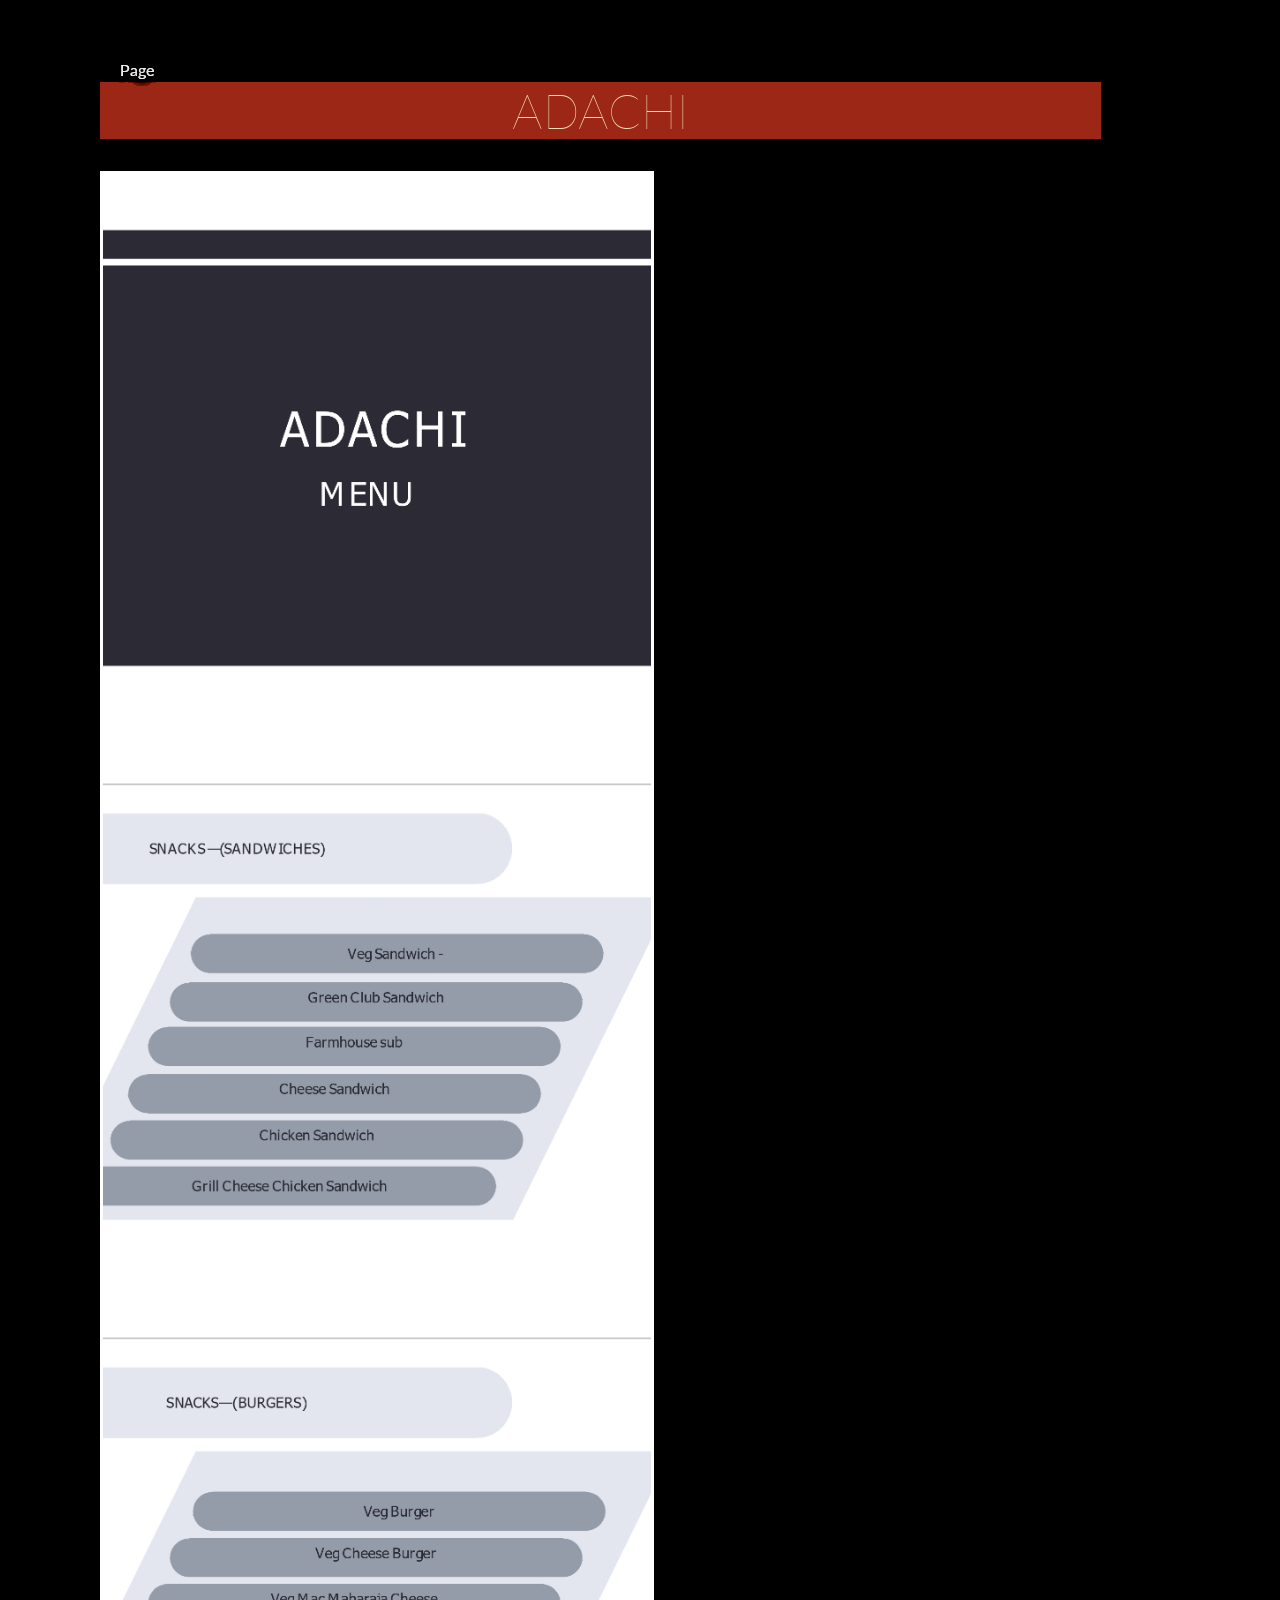
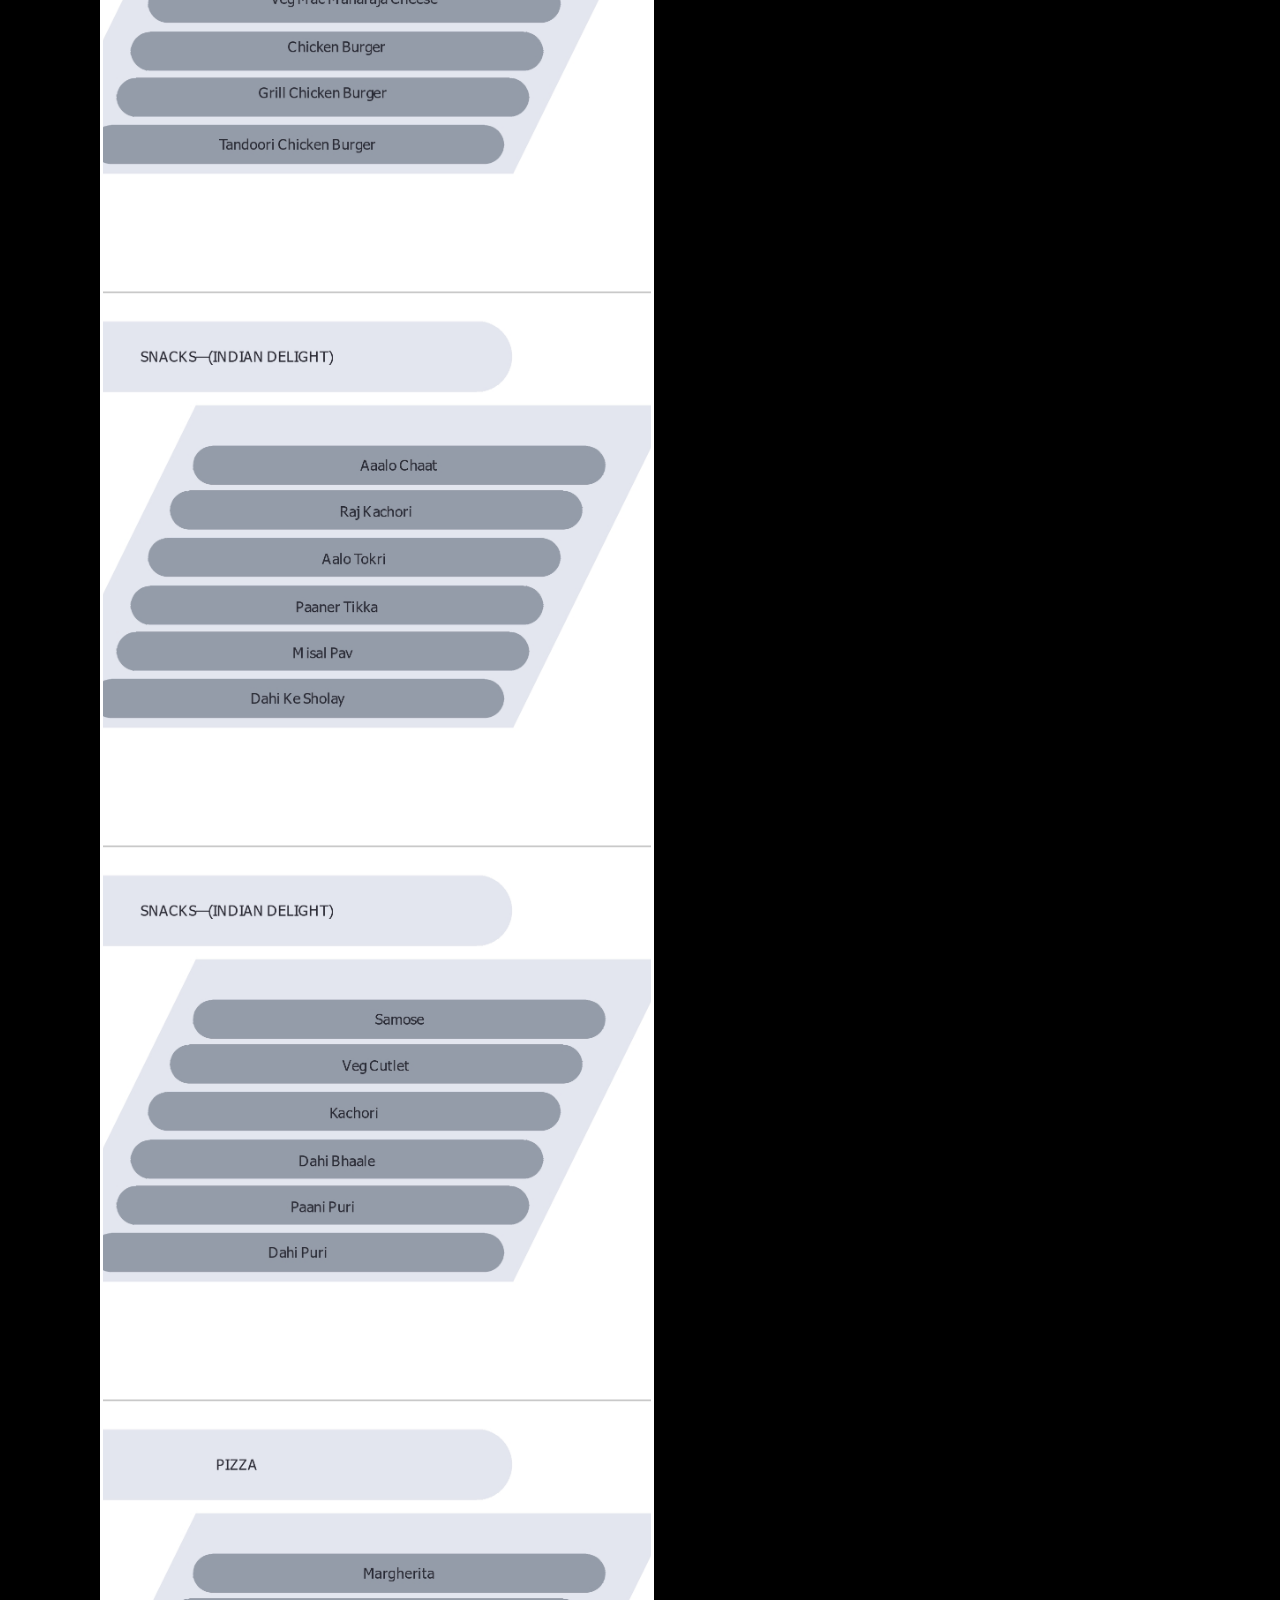
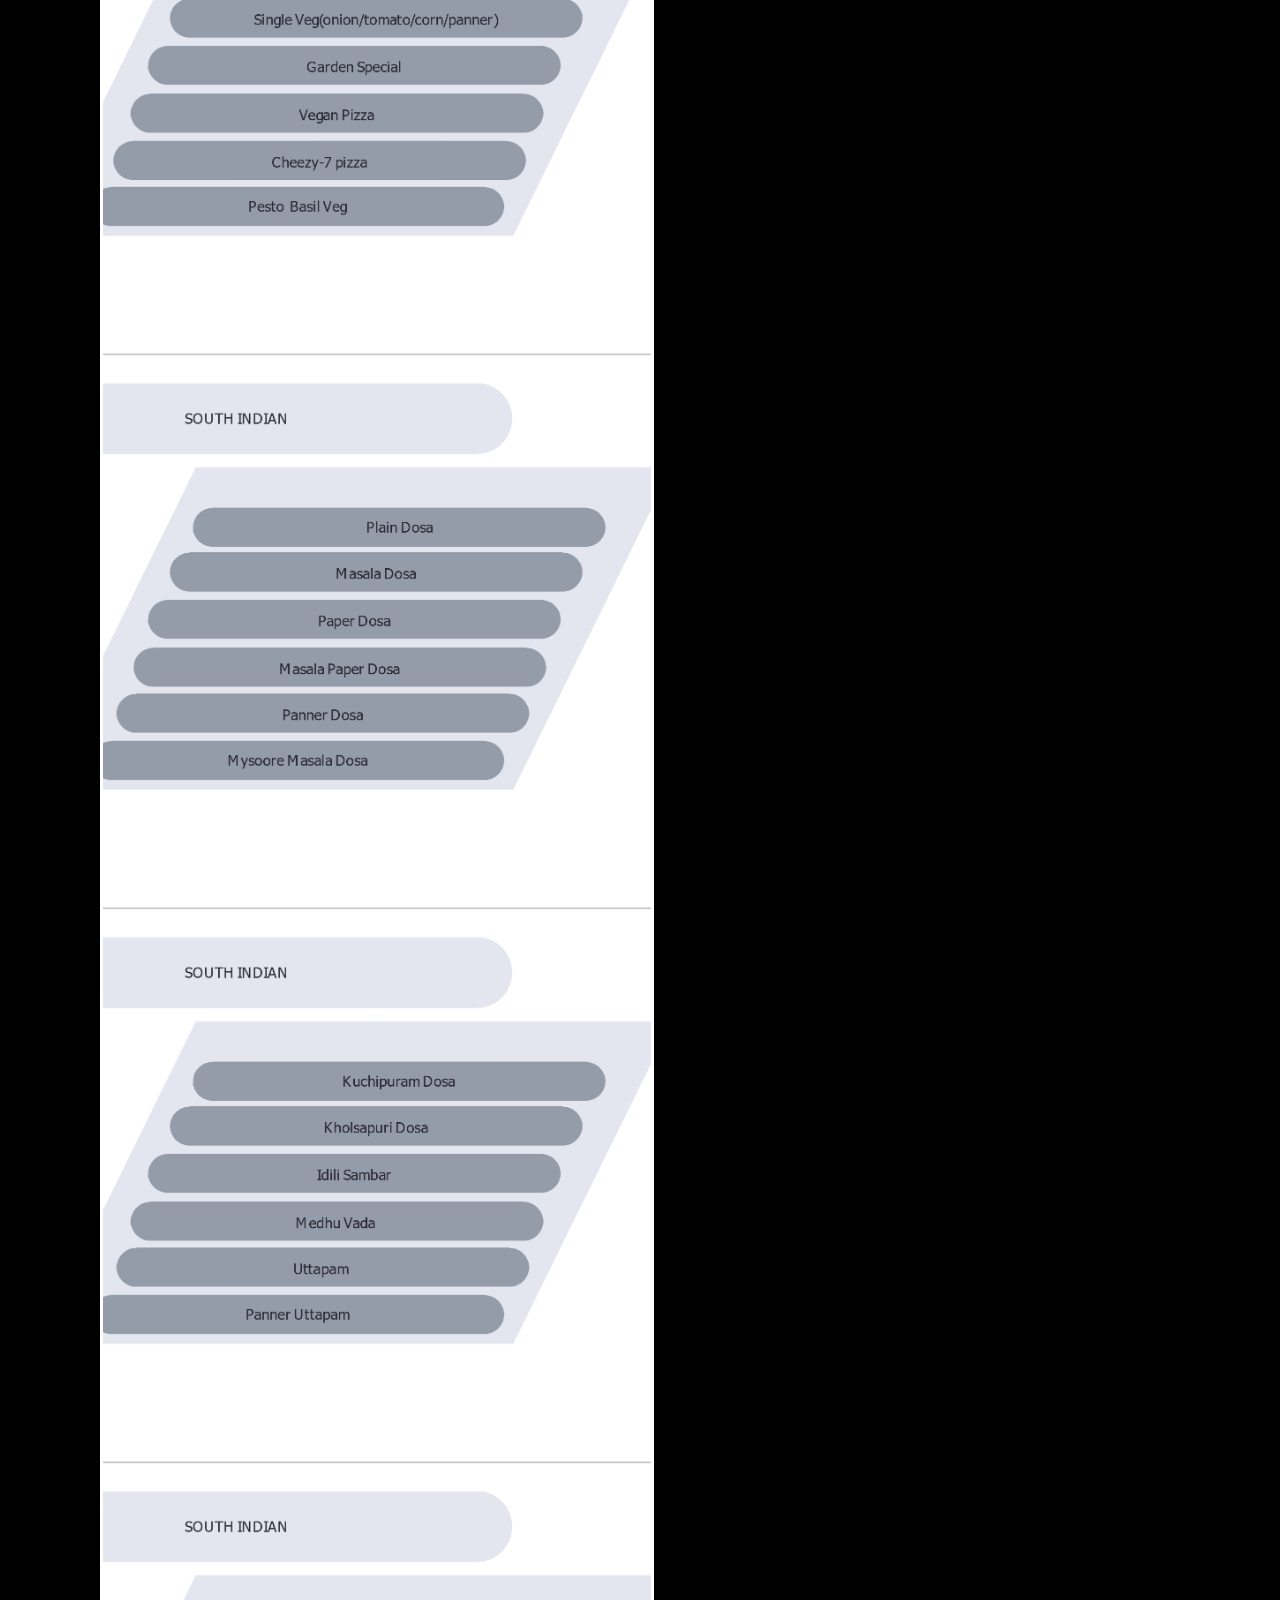
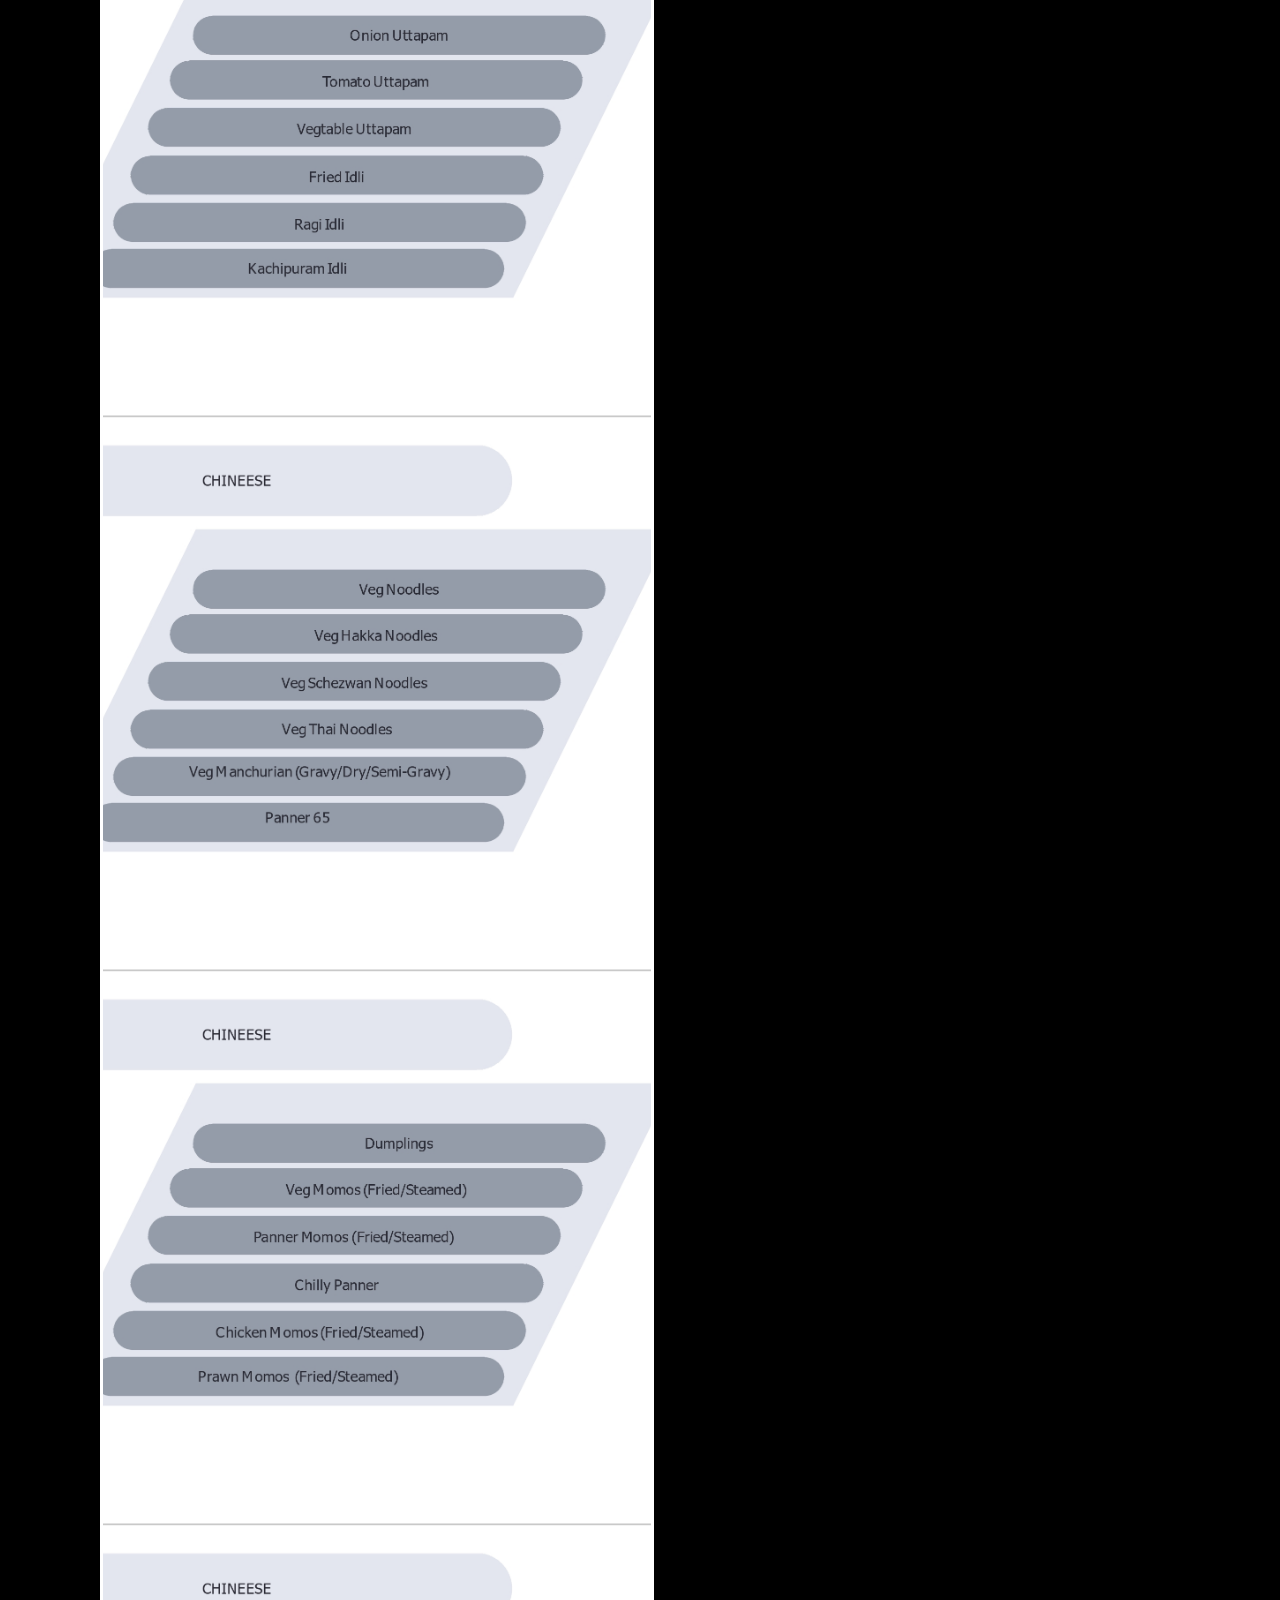
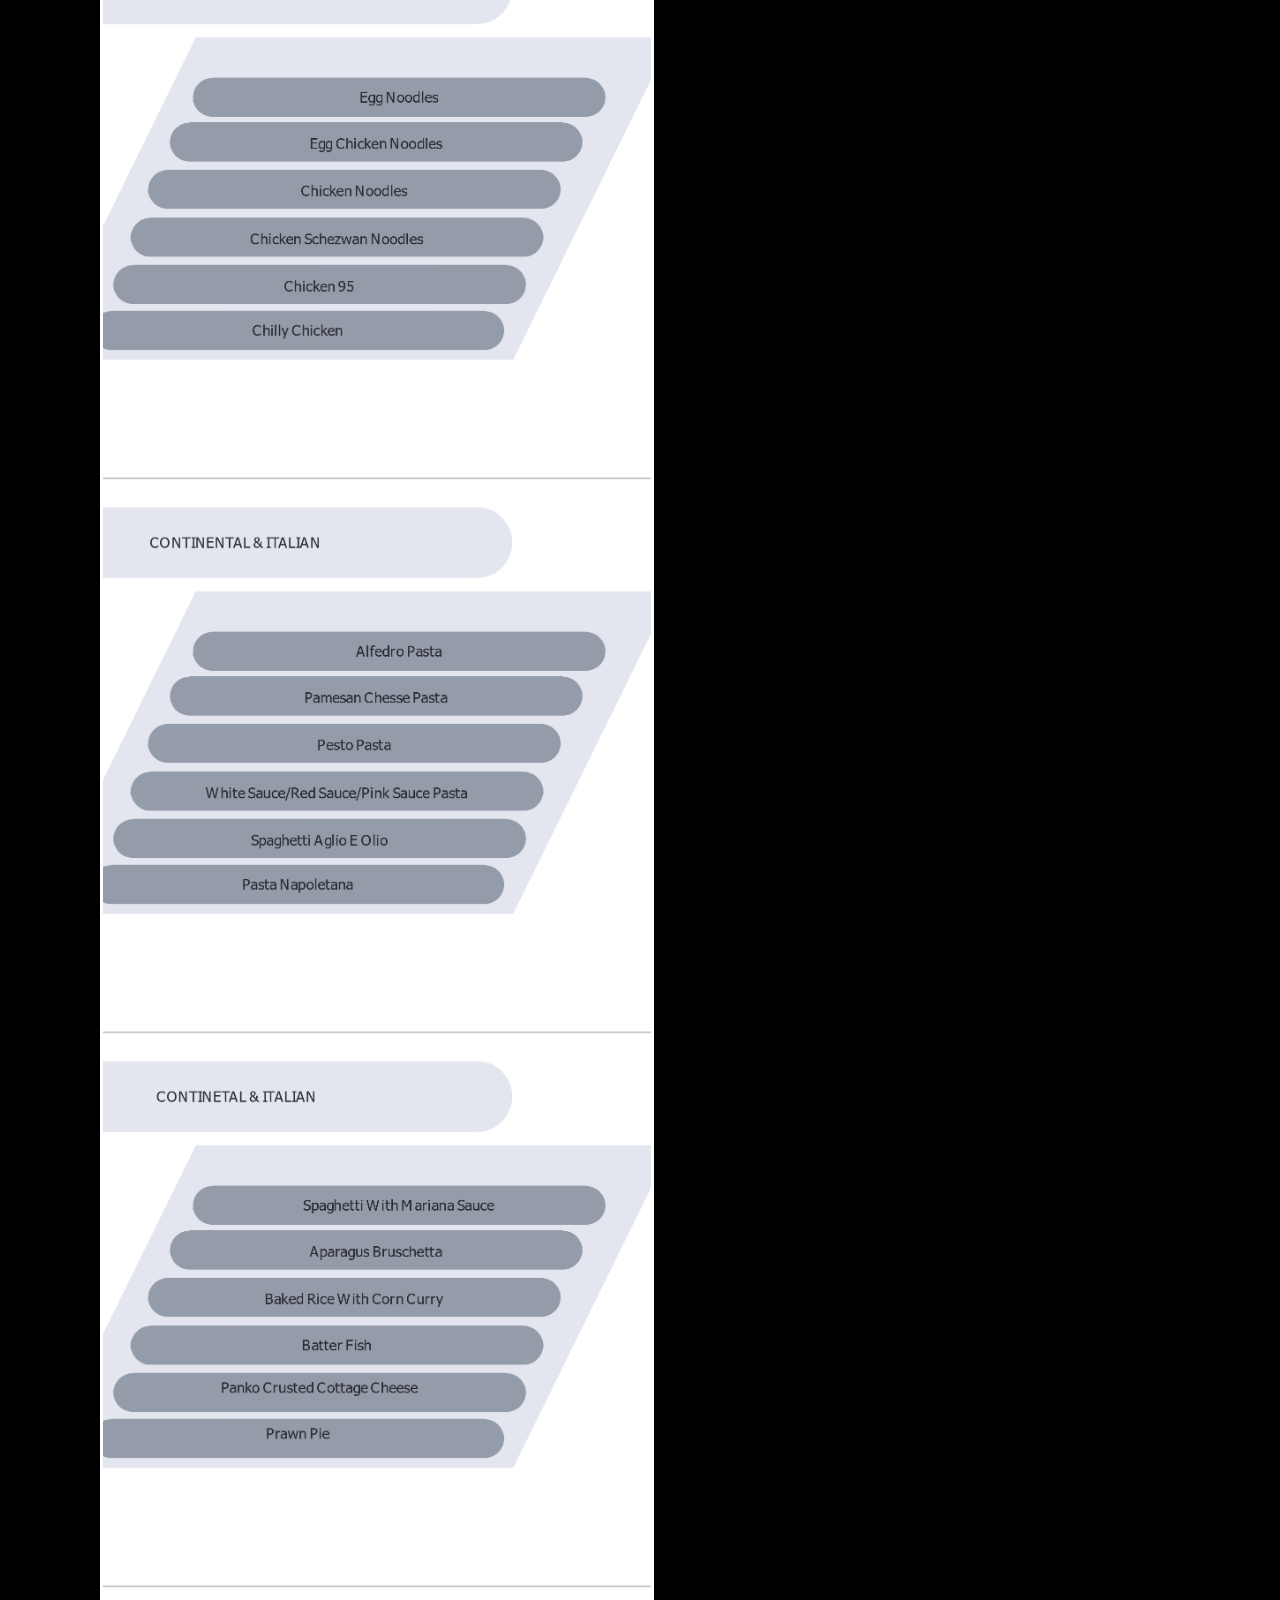
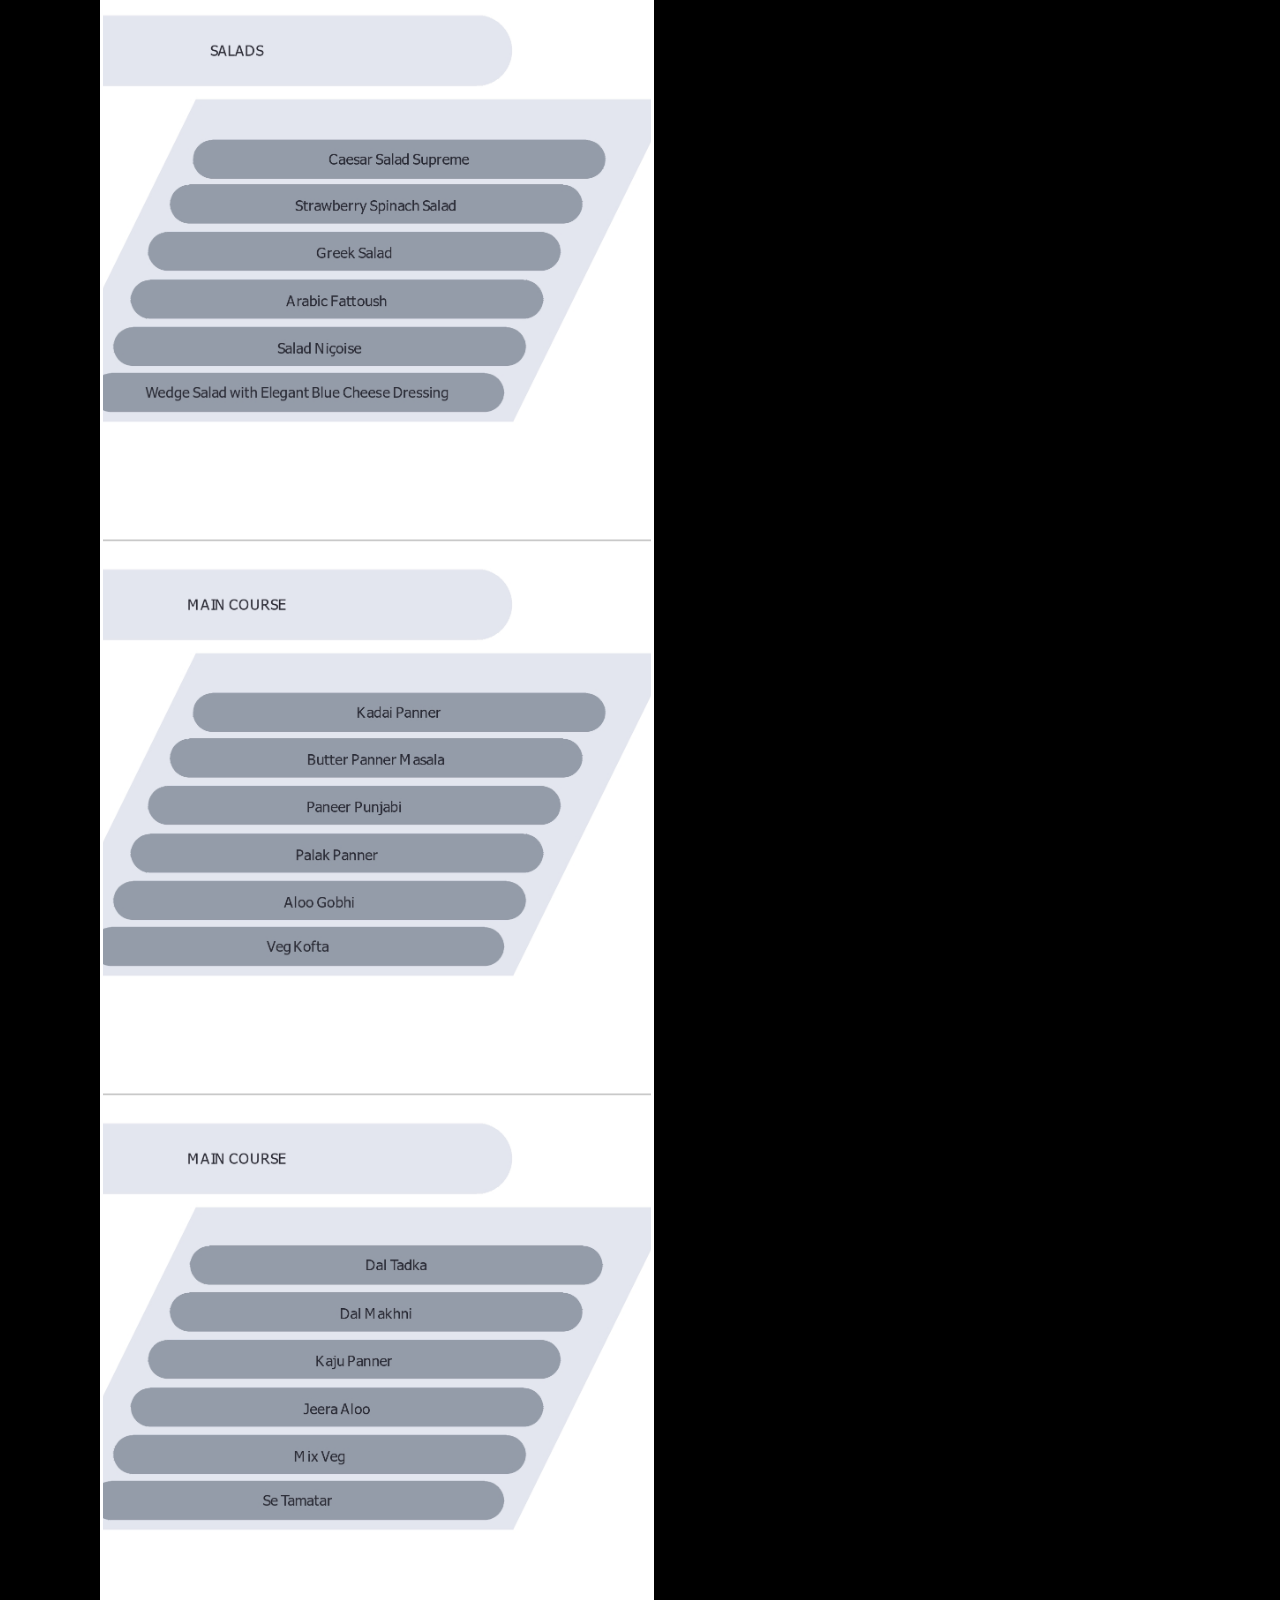
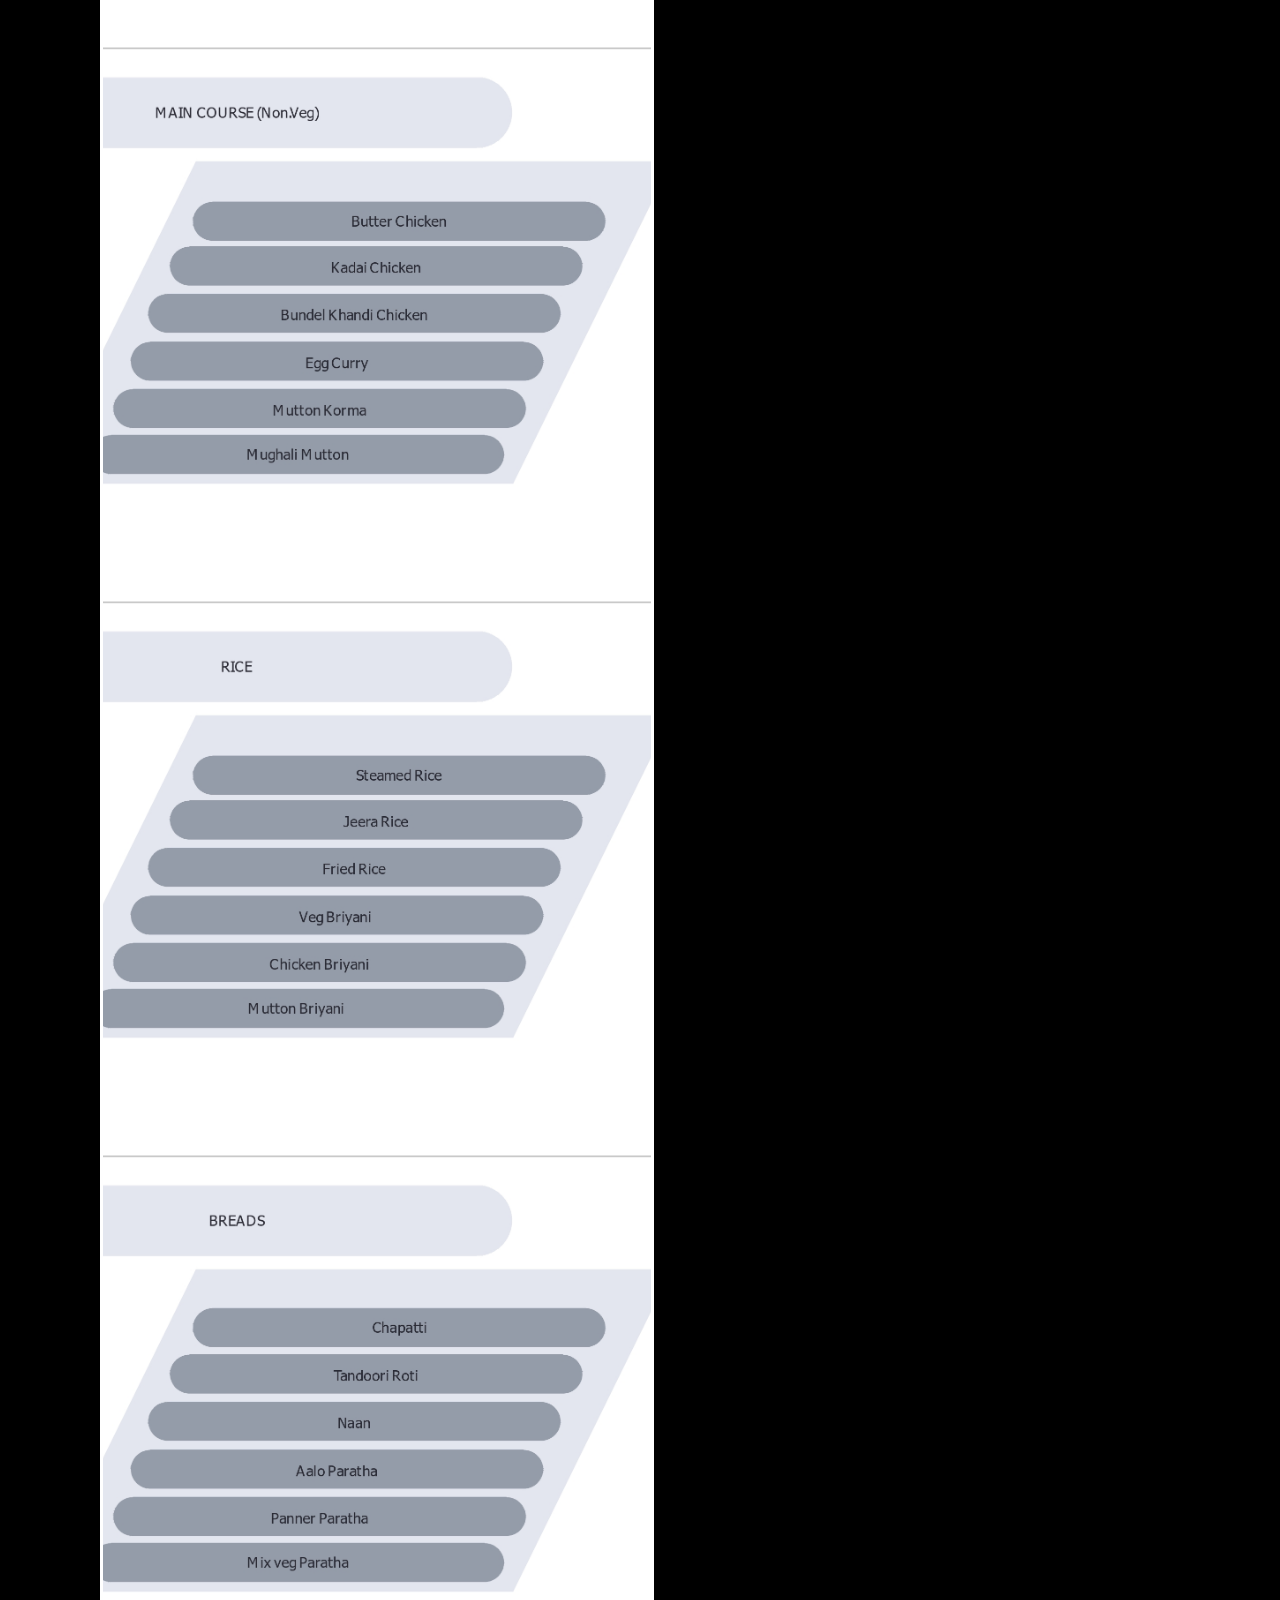
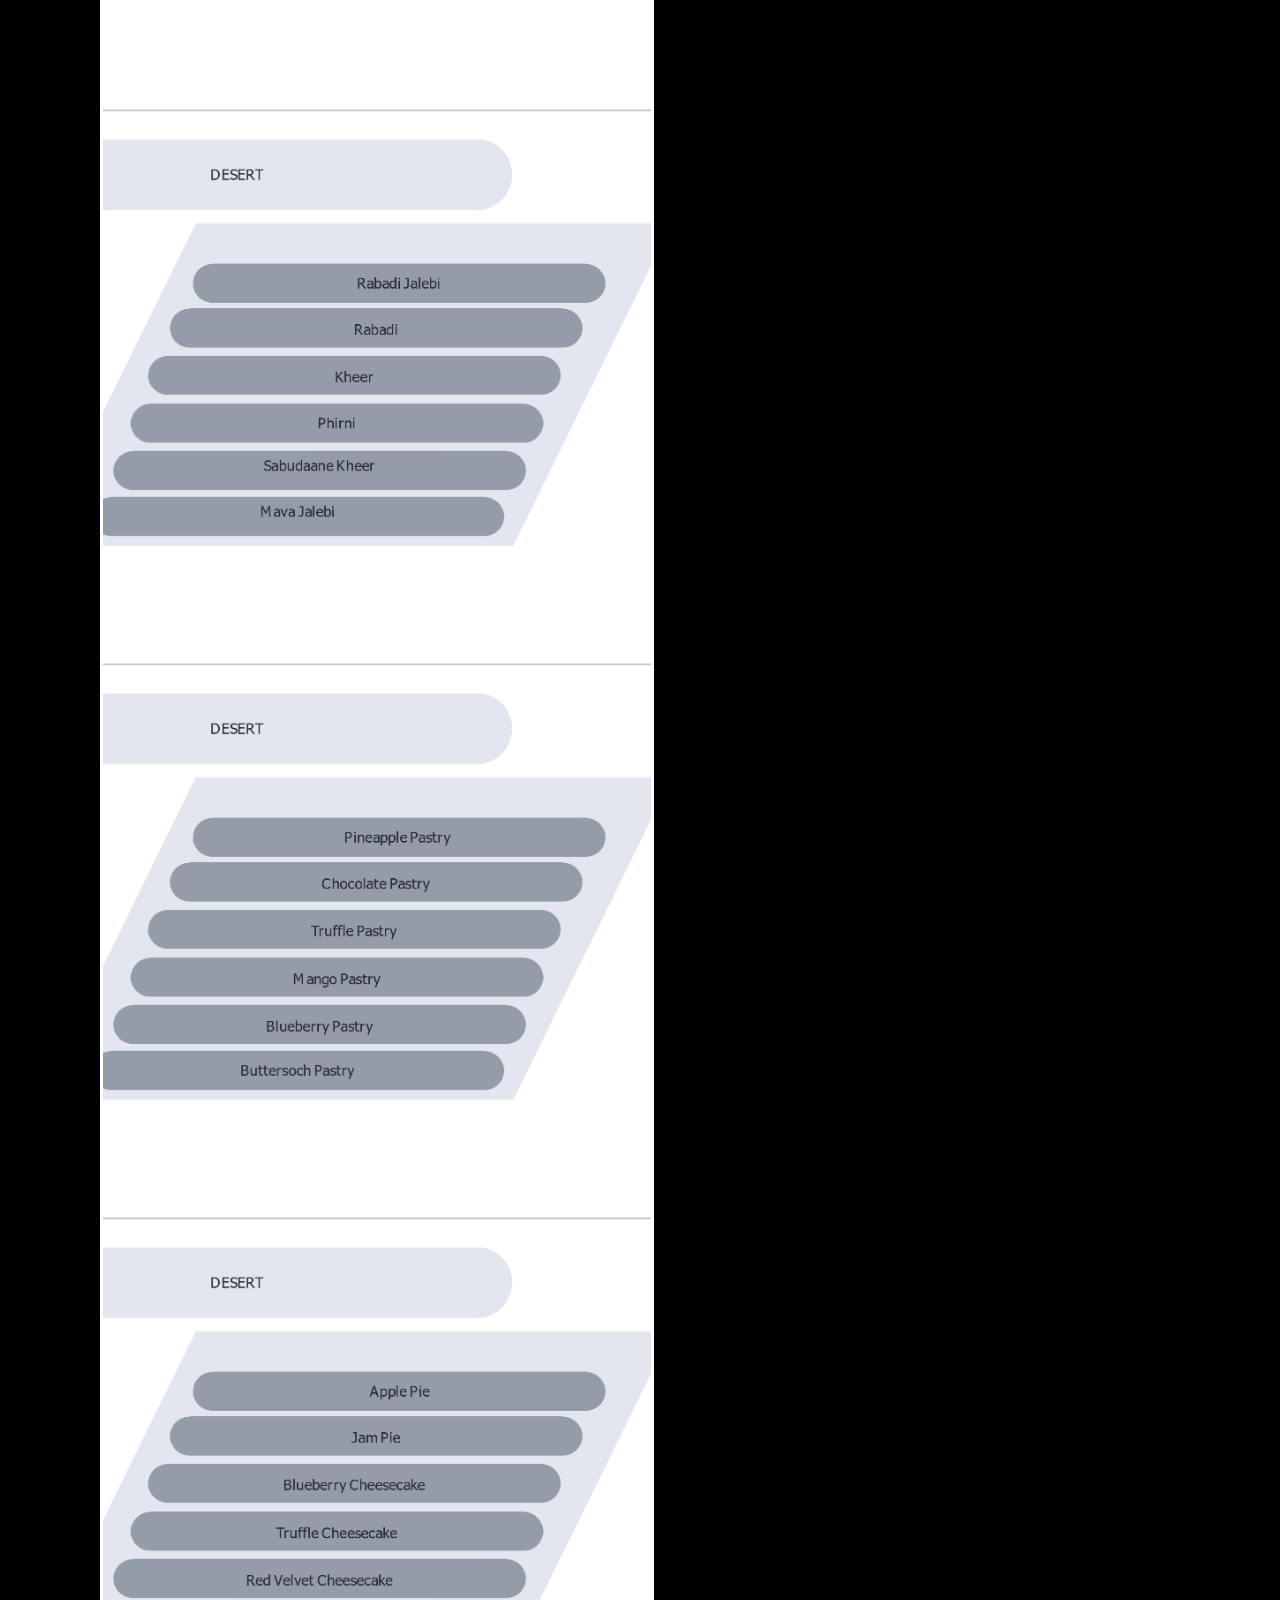
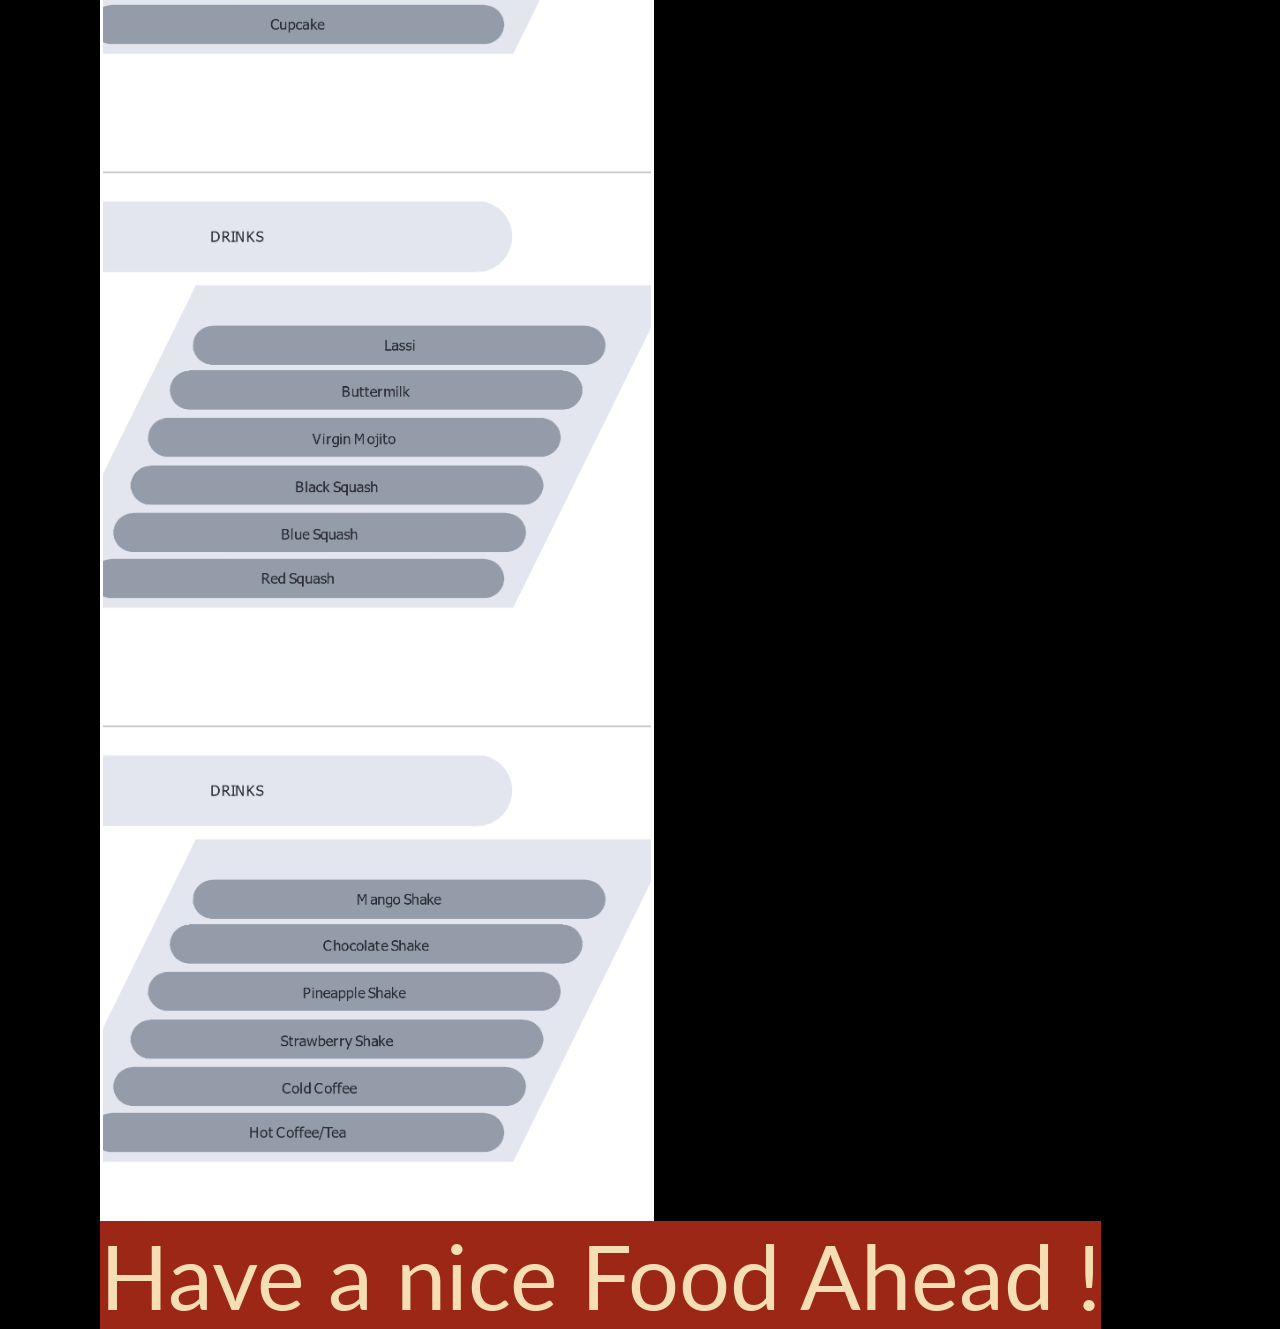
<file: menu/index.html>
<!DOCTYPE html>
<html lang="en">
<head>
    <meta charset="UTF-8">
    <meta http-equiv="X-UA-Compatible" content="IE=edge">
    <meta name="viewport" content="width=device-width, initial-scale=1.0">
    <title>Document</title>
    <link rel="stylesheet" href="style.css">
</head>
<body>
    <div id="flipbook">
        <div class="hard">
          <h1>ADACHI</h1>
          
        </div>
        <div class="hard"></div>
        <div class="page no1"></div>
        <div class="page no2"></div>
        <div class="page no3"></div>
        <div class="page no4"></div>
        <div class="page no5"></div>
        <div class="page no6"></div>
        <div class="page no7"></div>
        <div class="page no8"></div>
        <div class="page no9"></div>
        <div class="page no10"></div>
        <div class="page no11"></div>
        <div class="page no12"></div>
        <div class="page no13"></div>
        <div class="page no14"></div>
        <div class="page no15"></div>
        <div class="page no16"></div>
        <div class="page no17"></div>
        <div class="page no18"></div>
        <div class="page no19"></div>
        <div class="page no20"></div>
        <div class="page no21"></div>
        <div class="page no22"></div>
        <div class="page no23"></div>
        <div class="page no24"></div>
        <div class="page no25"></div>
        

        <div class="hard"><span class="flag">Have a nice Food Ahead !</span></div>
      </div>
      
      <script src="//cdnjs.cloudflare.com/ajax/libs/jquery/2.1.3/jquery.min.js"></script>
      <script src="https://s3-us-west-2.amazonaws.com/s.cdpn.io/9729/turn.min.js"></script>
      <script src="./myscript.js"></script>
</body>
</html>
</file>
<file: menu/style.css>
@import url(https://fonts.googleapis.com/css?family=Lato:900,100);
* {
    box-sizing: border-box;
}

body {
  font-family: "Lato", sans-serif;
  overflow: hidden;
  background-color: #000;
  margin: 0;
  color: wheat;
  text-align: center;
  height: 100%;
}
h1 {
  font-size: 3em;
  font-weight: 100 !important;
}
h2 {
  font-style: italic;
  margin-top: 4em;
  font-size: 2em;
  font-weight: 300;
}
a {
  color: #fff;
  font-weight: 300;
  text-decoration: none;
}
#flipbook {
  position: absolute;
  left: 100px;
  top: 50px;
}
.page:not(:first-child) + div:before {
  content: "Page " attr(title);
  color: rgba(255, 255, 255, 0.75);
  left: 20px;
  top: 10px;
  position: absolute;
  text-shadow: 0 0 6px black;
  
}
.page {
  border: solid 3px white;
  background: no-repeat center top;
  background-size: cover;
  width: 554px;
  height: 554px;
  overflow: hidden;
  background-color: white;
}
.hard {
  background: rgba(157, 39, 23, 1);
}
.hard:last-of-type() {
  background: rgba(157, 39, 23, 1);
}
.no1 {
  background-image: url(./menupics/menu_page-0001.jpg);
}
.no2 {
  background-image: url(./menupics/menu_page-0002.jpg);
}
.no3 {
  background-image: url(./menupics/menu_page-0003.jpg);
}
.no4 {
  background-image: url(./menupics/menu_page-0004.jpg);
}
.no5 {
  background-image: url(./menupics/menu_page-0005.jpg);
}
.no6 {
  background-image: url(./menupics/menu_page-0006.jpg);
}
.no7 {
  background-image: url(./menupics/menu_page-0007.jpg);
}
.no8 {
  background-image: url(./menupics/menu_page-0008.jpg);
}
.no9 {
  background-image: url(./menupics/menu_page-0009.jpg);
}
.no10 {
  background-image: url(./menupics/menu_page-0010.jpg);
}
.no11 {
  background-image: url(./menupics/menu_page-0011.jpg);
}
.no12 {
  background-image: url(./menupics/menu_page-0012.jpg);
}
.no13 {
  background-image: url(./menupics/menu_page-0013.jpg);
}
.no14 {
  background-image: url(./menupics/menu_page-0014.jpg);
}
.no15 {
  background-image: url(./menupics/menu_page-0015.jpg);
}
.no16 {
  background-image: url(./menupics/menu_page-0016.jpg);
}
.no17 {
  background-image: url(./menupics/menu_page-0017.jpg);
}
.no18 {
  background-image: url(./menupics/menu_page-0018.jpg);
}
.no19 {
  background-image: url(./menupics/menu_page-0019.jpg);
}
.no20 {
  background-image: url(./menupics/menu_page-0020.jpg);
}
.no21 {
  background-image: url(./menupics/menu_page-0021.jpg);
}
.no22 {
  background-image: url(./menupics/menu_page-0022.jpg);
}
.no23 {
  background-image: url(./menupics/menu_page-0023.jpg);
}
.no24 {
  background-image: url(./menupics/menu_page-0024.jpg);
}
.no25 {
  background-image: url(./menupics/menu_page-0025.jpg);
}




.flag {
  font-size: 90px;
  position: relative;
  top: 40%;
  user-select: none;
}
</file>
